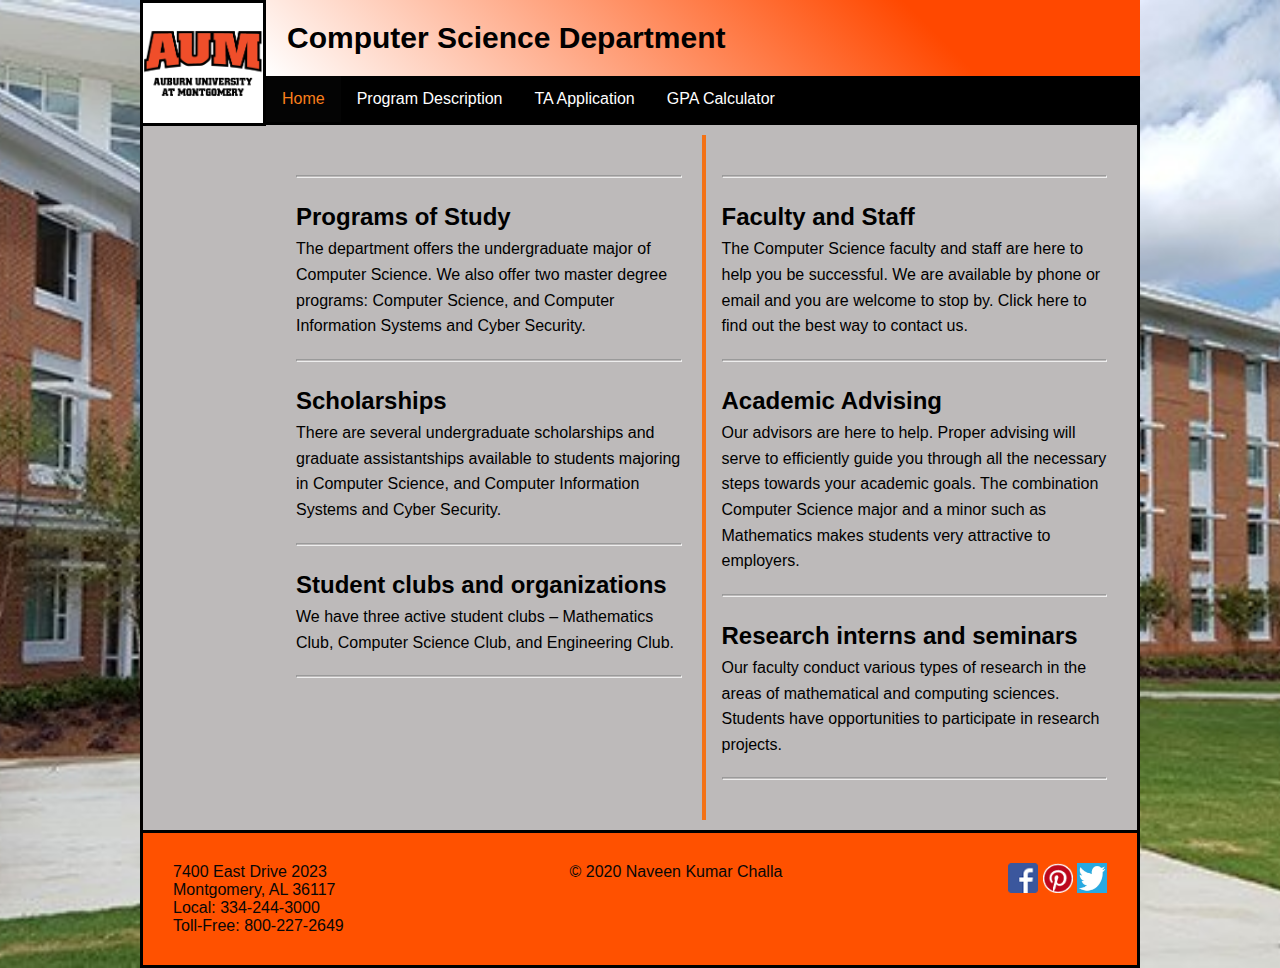
<file: index.html>
<!DOCTYPE html>
<html lang="en">
    <head>
        <meta charset="utf-8"/>
        <title>Computer Science Department</title>
        <link rel="stylesheet" href="./styles/home.css">
    </head>
    <body>
        <img src="./images/logo.png" alt="AUM" class="leftside" height="120px" width="120px">
        <header>
            <h1 id="nav_heading">Computer Science Department</h1>
        </header>
        <div class="navbar">
            <ul>
                <li><a class="active" href="./index.html">Home</a></li>
                <li><a href="./description.html">Program Description</a></li>
                <li><a href="./TA.html">TA Application</a></li>
                <li><a href="./GPA.html">GPA Calculator</a></li>
            </ul>
        </div>

        <div class="content">
            <div class="container">
                <div class="column">
                    <hr>
                    <h2>Programs of Study</h2>
                    <p>
                        The department offers the undergraduate major of Computer Science. We also offer two master degree programs: Computer Science, and Computer Information Systems and Cyber Security.</p>
                    <hr>
                    <h2>Scholarships</h2>
                    <p>There are several undergraduate scholarships and graduate assistantships available to students majoring in Computer Science, and Computer Information Systems and Cyber Security.</p>
                    <hr>
                    <h2>Student clubs and organizations</h2>
                    <p>We have three active student clubs – Mathematics Club, Computer Science Club, and Engineering Club.</p>
                    <hr>
                </div>
                <div class="column">
                    <hr>
                    <h2>Faculty and Staff</h2>
                    <p>The Computer Science faculty and staff are here to help you be successful. We are available by phone or email and you are welcome to stop by. Click here to find out the best way to contact us.</p>
                    <hr>
                    <h2>Academic Advising</h2>
                    <p>Our advisors are here to help. Proper advising will serve to efficiently guide you through all the necessary steps towards your academic goals. The combination Computer Science major and a minor such as Mathematics makes students very attractive to employers.</p>
                    <hr>
                    <h2>Research interns and seminars</h2>
                    <p>Our faculty conduct various types of research in the areas of mathematical and computing sciences. Students have opportunities to participate in research projects.</p>
                    <hr>
                </div>
            </div>
        </div>
    </body>
   
   
   
    <footer>
        <div class="container">
            <div id="address">
                <p>7400 East Drive   2023 
                    <br>
                    Montgomery, AL 36117
                    <br>
                    Local: 334-244-3000
                    <br>
                    Toll-Free: 800-227-2649</p>
            </div>
            <div class="copyright">
                <p>&copy; 2020 Naveen Kumar Challa</p>
            </div>
            <div id="social-media">
                <img id="fb" src="images/facebook-social-network-logo.png">
                <img id="pin" src="images/pinterest-logo.png">
                <img id="twt" src="images/twt.jpeg">
            </div>
        </div>
    </footer>

</html>
</file>
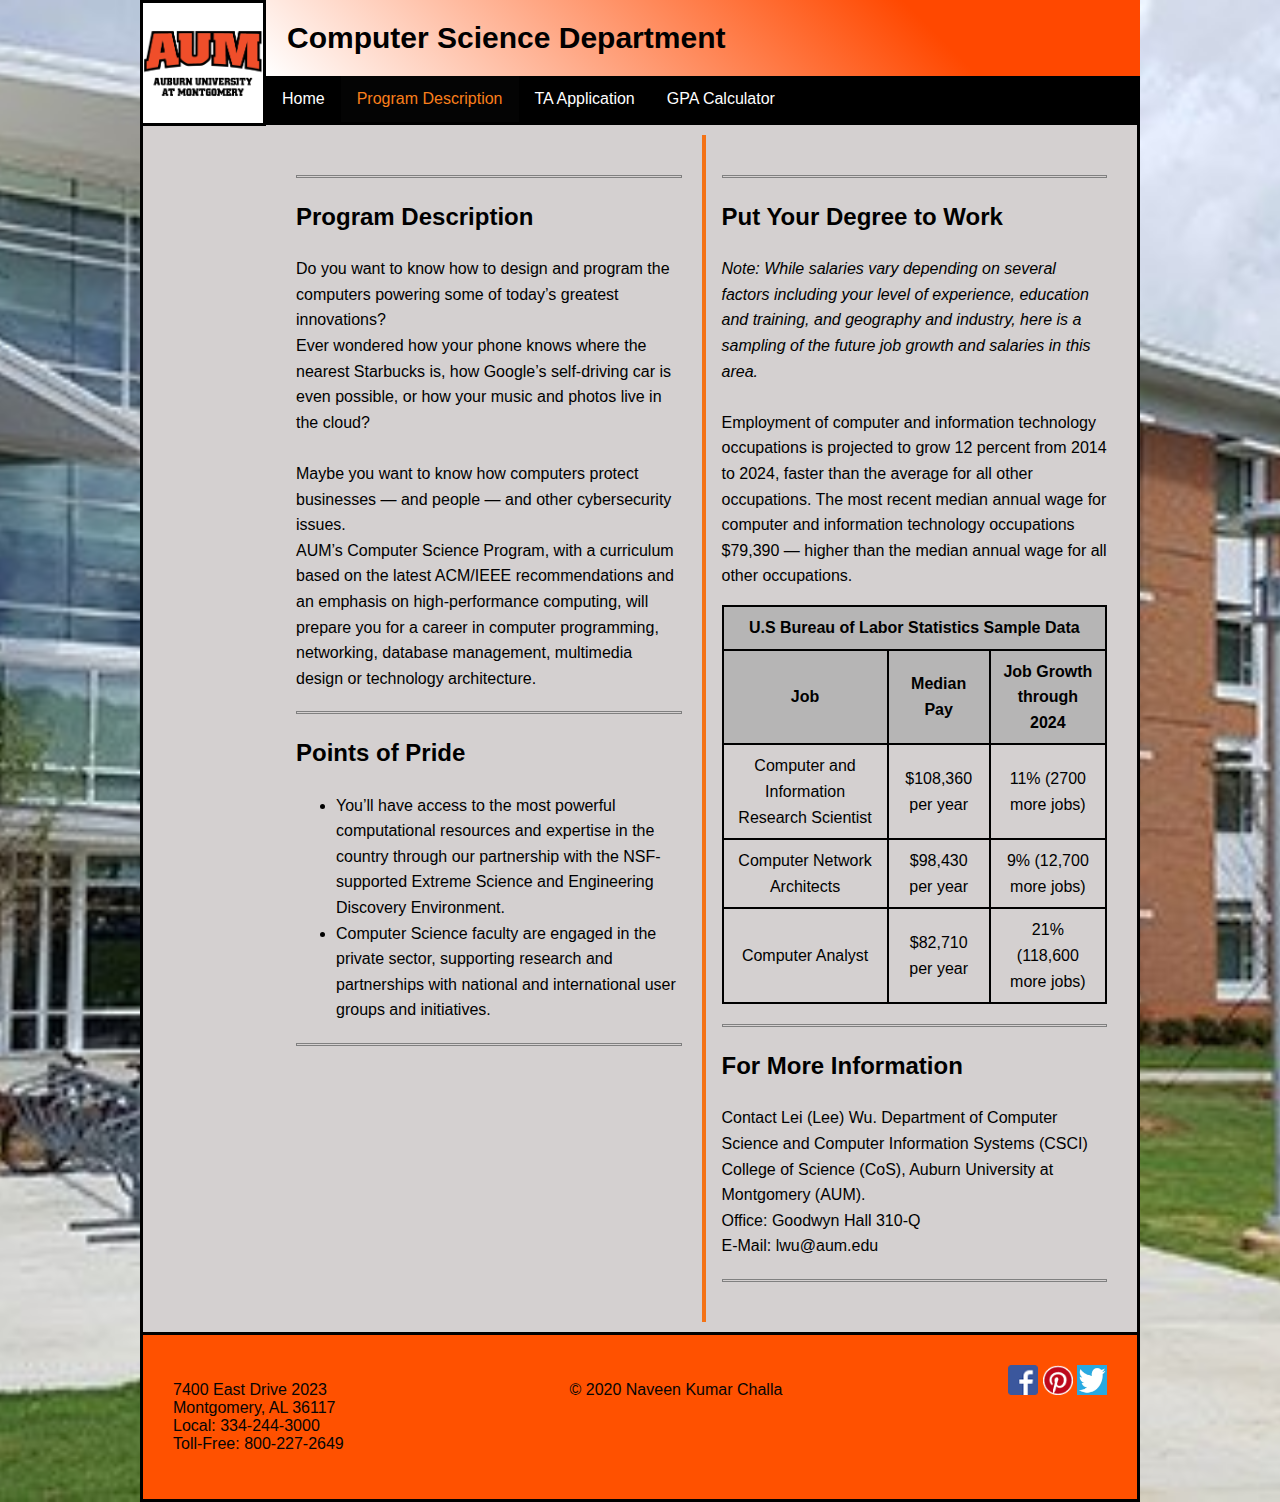
<file: description.html>
<!DOCTYPE html>
<html lang="en">
    <head>
        <meta charset="utf-8"/>
        <title>Computer Science Department</title>

        <link rel="stylesheet" href="styles/description.css">
    </head>
    <body>

        <img src="./images/logo.png" alt="AUM" class="leftside" height="120px" width="120px">
        <header>
            <h1 id="nav_heading">Computer Science Department</h1>
        </header>
        <div class="navbar">
            <ul>
                <li><a href="./index.html">Home</a></li>
                <li><a class="active" href="./description.html">Program Description</a></li>
                <li><a href="./TA.html">TA Application</a></li>
                <li><a href="./GPA.html">GPA Calculator</a></li>
            </ul>
        </div>
        <div class="content">
            <div class="container">
                <div class="column">
                    <hr>
                    <h2>Program Description</h2>
                    <p>Do you want to know how to design and program the computers powering some of today’s greatest innovations?
                        <br>
                        Ever wondered how your phone knows where the nearest Starbucks is, how Google’s self-driving car is even possible, or how your music and photos live in the cloud?
                        <br>
                        <br>
                        Maybe you want to know how computers protect businesses — and people — and other cybersecurity issues.
                        <br>
                        AUM’s Computer Science Program, with a curriculum based on the latest ACM/IEEE recommendations and an emphasis on high-performance computing, will prepare you for a career in computer programming, networking, database management, multimedia design or technology architecture.
                    </p>

                    <hr>
                    <h2>Points of Pride</h2>
                    <ul>
                        <li>You’ll have access to the most powerful computational resources and expertise in the country through our partnership with the NSF-supported Extreme Science and Engineering Discovery Environment.</li>
                        <li>Computer Science faculty are engaged in the private sector, supporting research and partnerships with national and international user groups and initiatives.</li>
                    </ul>
                    <hr>

                </div>

                <div class="column">
                    <hr>
                    <h2>Put Your Degree to Work</h2>
                    <p>
                        <i>Note: While salaries vary depending on several factors including your level of experience, education and training, and geography and industry, here is a sampling of the future job growth and salaries in this area.</i>
                        <br>
                        <br>
                        Employment of computer and information technology occupations is projected to grow 12 percent from 2014 to 2024, faster than the average for all other occupations. The most recent median annual wage for computer and information technology occupations $79,390 — higher than the median annual wage for all other occupations.</p>

                    <table>
                        <thead>
                            <tr>
                                <th colspan="3">U.S Bureau of Labor Statistics Sample Data</th>
                            </tr>
                            <tr>
                                <th>Job</th>
                                <th>Median Pay</th>
                                <th>Job Growth through 2024</th>
                            </tr>
                        </thead>
                        <tbody>
                            <tr>
                                <td>Computer and Information Research Scientist</td>
                                <td>$108,360 per year</td>
                                <td>11% (2700 more jobs)</td>
                            </tr>
                            <tr>
                                <td>Computer Network Architects</td>
                                <td>$98,430 per year</td>
                                <td>9% (12,700 more jobs)</td>
                            </tr>
                            <tr>
                                <td>Computer Analyst</td>
                                <td>$82,710 per year</td>
                                <td>21% (118,600 more jobs)</td>
                            </tr>
                        </tbody>
                    </table>


                    <hr>
                    <h2>For More Information</h2>
                    <p>Contact Lei (Lee) Wu. Department of Computer Science and Computer Information Systems (CSCI) College of Science (CoS), Auburn University at Montgomery (AUM).<br>
                        Office: Goodwyn Hall 310-Q
                        <br>
                        E-Mail: lwu@aum.edu
                    </p>
                    <hr>
                </div>
            </div>
        </div>


    </body>
    <footer>
        <div class="container">
            <div id="address">
                <p>7400 East Drive   2023 
                    <br>
                    Montgomery, AL 36117
                    <br>
                    Local: 334-244-3000
                    <br>
                    Toll-Free: 800-227-2649</p>
            </div>
            <div class="copyright">
                <p>&copy; 2020 Naveen Kumar Challa</p>
            </div>
            <div id="social-media">
                <img id="fb" src="images/facebook-social-network-logo.png">
                <img id="pin" src="images/pinterest-logo.png">
                <img id="twt" src="images/twt.jpeg">
            </div>
        </div>
    </footer>
</html>
</file>
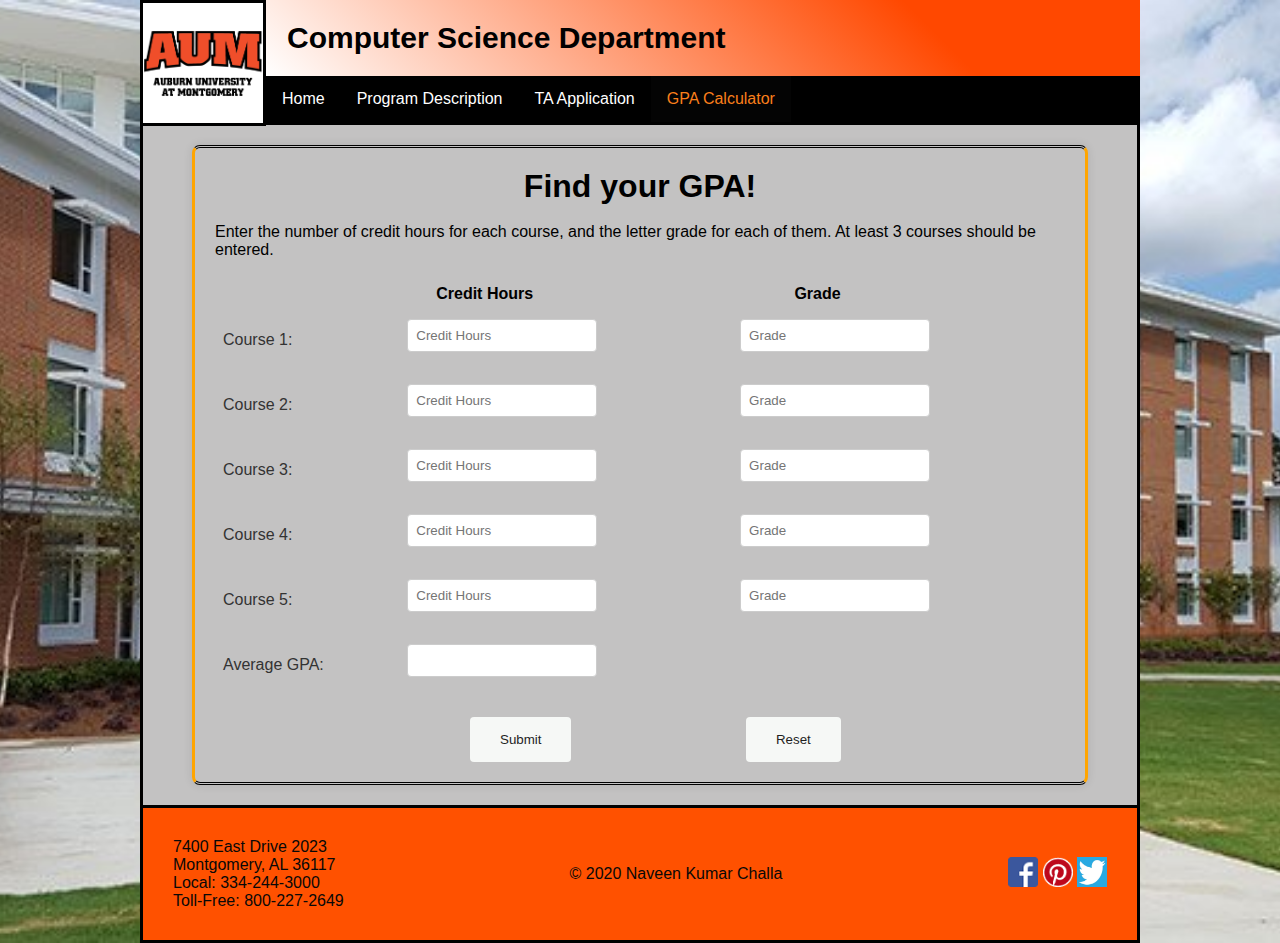
<file: GPA.html>
<!DOCTYPE html>
<html lang="en">
    <head>
        <meta charset="utf-8"/>
        <title>Computer Science Department</title>
        <link rel="stylesheet" href="styles/GPA.css">
        <script src="GPA.js"></script>
    </head>
    <body>
        <img src="./images/logo.png" alt="AUM" class="leftside" height="120px" width="120px">
        <header>
            <h1 id="nav_heading">Computer Science Department</h1>
        </header>
        <div class="navbar">
            <ul>
                <li><a href="./index.html">Home</a></li>
                <li><a href="./description.html">Program Description</a></li>
                <li><a href="./TA.html">TA Application</a></li>
                <li><a class="active" href="./GPA.html">GPA Calculator</a></li>
            </ul>
        </div>

        <div class="content">
        
        <form id="gpaForm">
            <h1>Find your GPA!</h1>
            <br>
            <p>Enter the number of credit hours for each course, and the letter grade for each of them. At least 3 courses should be entered.</p>
            <br>
            
            <table>
                <tr>
                    <th>&nbsp</th>
                    <th class="form-heading">Credit Hours</th>
                    <th class="form-heading">Grade</th>
                </tr>
                
                <tr>
                    <td><label for="course1">Course 1:</label></td>
                    <td><input type="number" id="course1Credit" placeholder="Credit Hours" required></td>
                    <td><input type="text" id="course1Grade" placeholder="Grade" maxlength="1" required></td>
                </tr>
                
                <tr>
                    <td><label for="course2">Course 2:</label></td>
                    <td><input type="number" id="course2Credit" placeholder="Credit Hours" required></td>
                    <td><input type="text" id="course2Grade" placeholder="Grade" maxlength="1" required></td>
                </tr>
                
                <tr>
                    <td><label for="course3">Course 3:</label></td>
                    <td><input type="number" id="course3Credit" placeholder="Credit Hours" required></td>
                    <td><input type="text" id="course3Grade" placeholder="Grade" maxlength="1" required></td>
                </tr>
                
                <tr>
                    <td><label for="course4">Course 4:</label></td>
                    <td><input type="number" id="course4Credit" placeholder="Credit Hours" ></td>
                    <td><input type="text" id="course4Grade" placeholder="Grade" maxlength="1" ></td>
                </tr>
                
                <tr>
                    <td><label for="course5">Course 5:</label></td>
                    <td><input type="number" id="course5Credit" placeholder="Credit Hours" ></td>
                    <td><input type="text" id="course5Grade" placeholder="Grade" maxlength="1" ></td>
                </tr>
                <tr class="tr">
                    <td class="td"><label for="avgGPA">Average GPA:</label></td>
                    <td class="td"><input type="text" id="avgGPA" readonly></td>
                </tr>
            </table>
            
            <input type="submit" class="buttons" value="Submit">
            <input type="reset" class="buttons2" value="Reset">
        </form>
        </div>
    </body>

    <footer>
        <div class="container">
            <div id="address">
                <p>7400 East Drive   2023
                    <br>
                    Montgomery, AL 36117
                    <br>
                    Local: 334-244-3000
                    <br>
                    Toll-Free: 800-227-2649</p>
            </div>
            <div class="copyright">
                <p>&copy; 2020 Naveen Kumar Challa</p>
            </div>
            <div id="social-media">
                <img id="fb" src="images/facebook-social-network-logo.png">
                <img id="pin" src="images/pinterest-logo.png">
                <img id="twt" src="images/twt.jpeg">
            </div>
        </div>
    </footer>
</html>
</file>
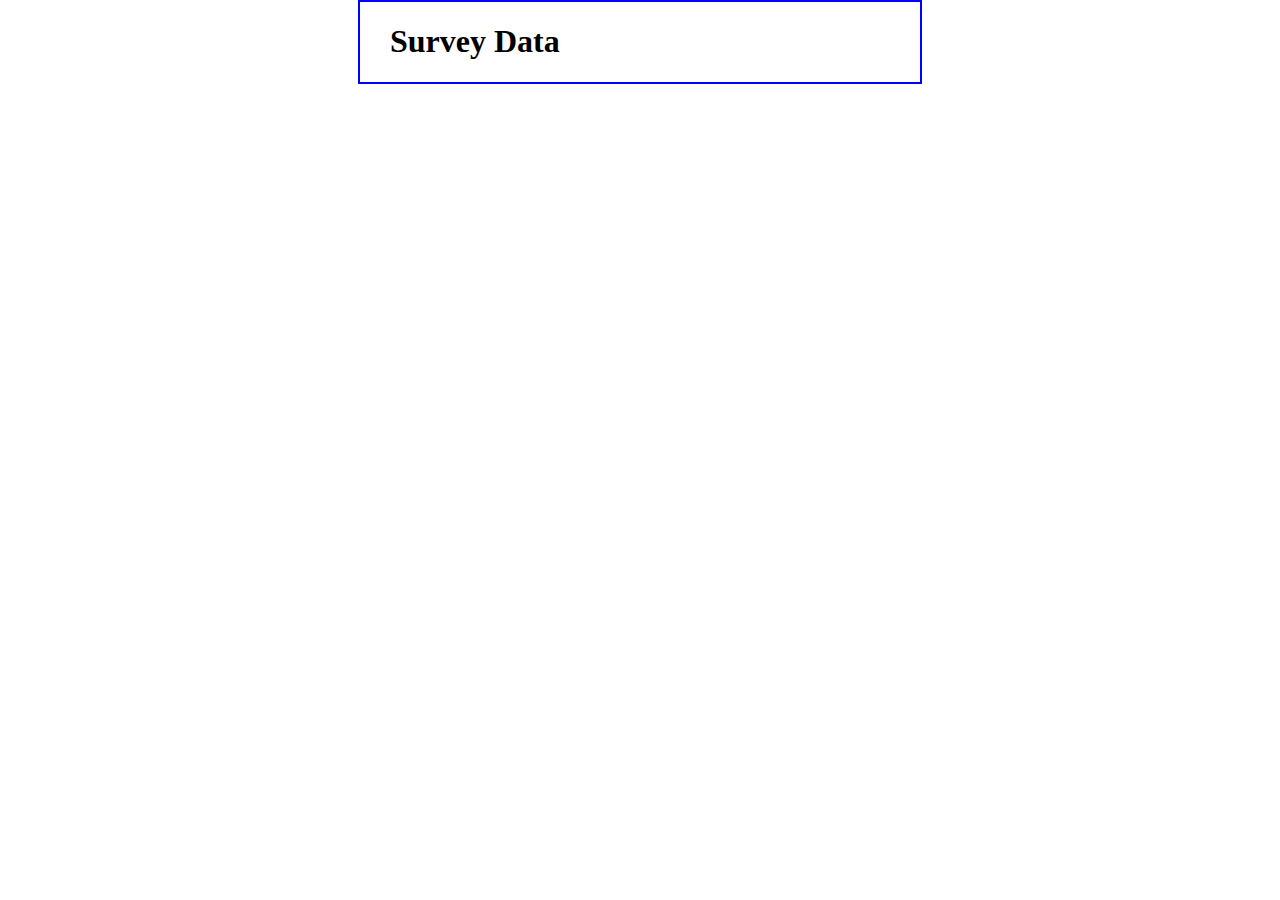
<file: survey_data.html>
<!DOCTYPE html>
<html>
<head>
<title>Survey Data</title>
<style>
    body {
    	width: 500px;
    	margin: 0 auto;
    	padding: 0 30px;
    	border: 2px solid blue;
    }
    dt {
        font-weight: bold;
    }
</style>
<script type="text/javascript">
//<![CDATA[
var decode = function ( text ) {
    text = text.replace(/\+/g, " ");
    text = text.replace(/%[a-fA-F0-9]{2}/g, 
        function ( text ) {
            return String.fromCharCode( "0x" + text.substr(1,2));
        }
    );
    return text;
}
    
var display_data = function () {
    var query = location.search.replace("?", "");
    if ( query == "" ) return;
    
    var fields = query.split("&");
    
    if ( fields.length == 0 ) {
        document.write("<p>No data was submitted.</p>");
    } else {
        document.write("<dl>");
        var field_parts;
        for ( var i in fields ) {
            field_parts = fields[i].split("=");
            field_parts[0] = decode( field_parts[0] );
            field_parts[1] = decode( field_parts[1] );
            document.write("<dt>" + field_parts[0] + "</dt>");
            document.write("<dd>" + field_parts[1] + "</dd>");
        }
        document.write("</dl>");
    }
}
//]]>
</script>
</head>

<body>
    <h1>Survey Data</h1>
    <script>display_data();</script>
</body>
</html>
</file>
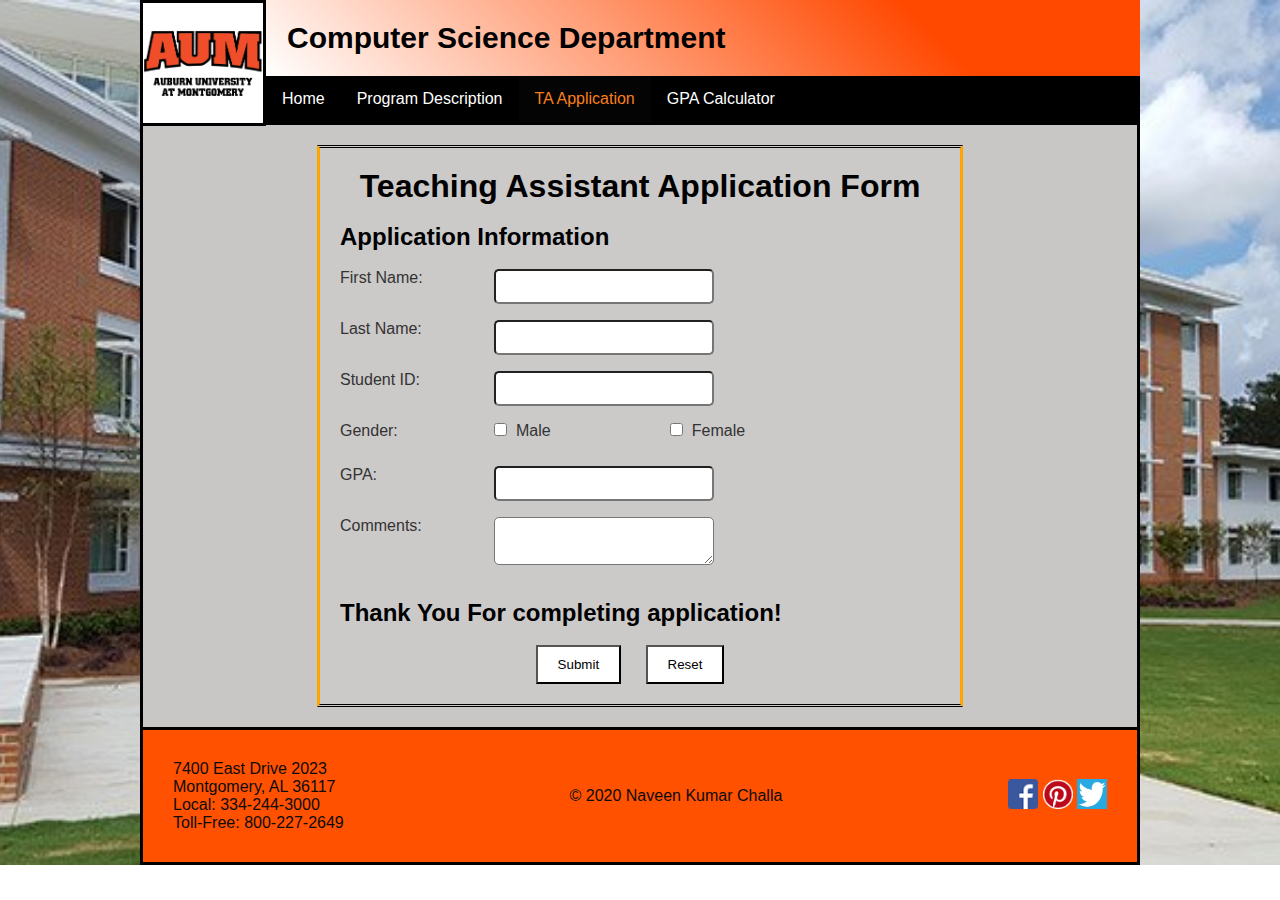
<file: TA.html>
<!DOCTYPE html>
<html lang="en">
<head>
    <meta charset="utf-8" />
    <title>Computer Science Department</title>
    <link rel="stylesheet" href="styles/TA.css">
    <script>
        function updateCheckbox(checkboxId) {
            var checkboxes = document.querySelectorAll('[name="gender"]');
            checkboxes.forEach(function(checkbox) {
                checkbox.checked = checkbox.id === checkboxId;
            });
        }
    </script>
</head>
    
<body>
    <body>
        <img src="./images/logo.png" alt="AUM" class="leftside" height="120px" width="120px">
        <header>
            <h1 id="nav_heading">Computer Science Department</h1>
        </header>
        <div class="navbar">
            <ul>
                <li><a href="./index.html">Home</a></li>
                <li><a href="./description.html">Program Description</a></li>
                <li><a class="active" href="./TA.html">TA Application</a></li>
                <li><a href="./GPA.html">GPA Calculator</a></li>
            </ul>
        </div>

    <div class="content">
    
    <form name="myform" action="survey_data.html" method="get">
        <h1>Teaching Assistant Application Form</h1>
        <br>
        <h2>Application Information</h2>
        <br>

        <!-- First Name -->
        <label for="firstName">First Name:</label>
        <input type="text" name="firstName" id="firstName" required>
        <br>

        <!-- Last Name -->
        <label for="lastName">Last Name:</label>
        <input type="text" name="lastName" id="lastName" required>
        <br>

        <!-- Student ID -->
        <label for="studentID">Student ID:</label>
        <input type="text" name="studentID" id="studentID" required>
        <br>

        <!-- Gender -->
        <label>Gender:</label>
        <input type="checkbox" name="gender" id="male" value="male" onclick="updateCheckbox('male')">
        <label for="male">Male</label>
        <input type="checkbox" name="gender" id="female" value="female" onclick="updateCheckbox('female')">
        <label for="female">Female</label>
        <br>
        <br>

        <!-- GPA -->
        <label for="gpa">GPA:</label>
        <input type="text" name="gpa" id="gpa" required>
        <br>

        <!-- Comments -->
        <label for="comments">Comments:</label>
        <textarea name="comments" id="comments"></textarea>
        <br>
        <br>
        <h2>Thank You For completing application!</h2>
        <br>
        <div class="buttons">
            <input type="submit" name="button" id="button" value="Submit">
            <input type="reset" name="reset" id="reset">
        </div>
    </form>
</div>
</body>
<footer>
    <div class="container">
        <div id="address">
            <p>7400 East Drive   2023
                <br>
                Montgomery, AL 36117
                <br>
                Local: 334-244-3000
                <br>
                Toll-Free: 800-227-2649</p>
        </div>
        <div class="copyright">
            <p>&copy; 2020 Naveen Kumar Challa</p>
        </div>
        <div id="social-media">
            <img id="fb" src="images/facebook-social-network-logo.png">
            <img id="pin" src="images/pinterest-logo.png">
            <img id="twt" src="images/twt.jpeg">
        </div>
    </div>
</footer>

</html>
</file>
<file: styles/home.css>
*{
    margin:0; 
    padding:0;
    font-family: Arial, Helvetica, sans-serif;
}

body {
    background-image: url('./aum3.jpg'); /* Replace 'your-image-url.jpg' with the actual path to your image */
    background-size: cover; /* Ensure the background image covers the entire viewport */
    background-position: center; /* Center the background image */
    background-repeat: no-repeat;
    font-family: Arial, Helvetica, sans-serif;
    box-sizing: border-box; /* Include padding and border in width calculation */
    margin: 0 auto; /* Center the content */
    max-width: 1000px; /* Set the maximum width */
    
}

footer {
    background-color: rgb(255, 81, 0);
    padding: 20px;
    color: #070707;
    box-sizing: border-box; /* Include padding and border in width calculation */
    margin: 0px auto; /* Center the content and add some space at the top */
    max-width: 1000px;
    border-right: 3px solid black;
    border-bottom: 3px solid black;
    border-left: 3px solid black;
}

footer img {
    height: 30px;
    width: 30px;
}

.container {
    display: flex;
    justify-content: space-between;
    padding: 10px;
}

.leftside {
    float: left;
    border: 3px solid black;
    background-color: white;
}

#nav_heading {
    background-image: -webkit-linear-gradient(45deg, white 0%, rgb(255, 72, 0) 75%);
    background-image: -moz-linear-gradient(45deg, white 0%, rgb(255, 72, 0) 75%);
    background-image: -o-linear-gradient(45deg, white 0%, rgb(255, 72, 0) 75%);
    background-image: linear-gradient(45deg, white 0%, rgb(255, 72, 0) 75%);
    padding: 21px;
    display: flex;
    justify-content: space-between;
    align-items: center;
    text-align: center;
    font-size: 30px;
}

.navbar {
    align-items: center;
}

.navbar ul {
    list-style-type: none;
    margin: 0;
    padding: 0;
    background-color: black;
    display: flex; /* Use flexbox to make it responsive */
}

.navbar li:last-child {
    border-right: none;
}

.navbar li a {
    display: block;
    color: white;
    text-align: center;
    padding: 14px 16px;
    text-decoration: none;
    width: 100%; /* Take up the entire width */
    box-sizing: border-box; /* Include padding and border in width */
}

.navbar .active {
    background-color: #040404;
    color: rgb(250, 127, 27);
}

.content {
    background-color: rgb(189, 186, 186);
    border: 3px solid black;
}

.column {
    flex: 1;
    padding: 20px;
    position: relative;
    line-height: 1.6;
}

.column::before {
    content: "";
    position: absolute;
    top: 0;
    bottom: 0;
    left: 100%;
    border-left: 4px solid #f47215;
}

.column:last-child::before {
    display: none;
}

hr {
    height: 1px;
    margin: 20px 0;
}
</file>
<file: styles/description.css>
/* *{
    margin:0; 
    padding:0;
    font-family: Arial, Helvetica, sans-serif;
} */

body {
    background-image: url('./aum3.jpg'); /* Replace 'your-image-url.jpg' with the actual path to your image */
    background-size: cover; /* Ensure the background image covers the entire viewport */
    background-position: center; /* Center the background image */
    background-repeat: no-repeat;
    font-family: Arial, Helvetica, sans-serif;
    box-sizing: border-box; /* Include padding and border in width calculation */
    margin: 0 auto; /* Center the content */
    max-width: 1000px; /* Set the maximum width */
}

footer {
    background-color: rgb(255, 81, 0);
    padding: 20px;
    color: #050505;
    box-sizing: border-box; /* Include padding and border in width calculation */
    margin: 0px auto; /* Center the content and add some space at the top */
    max-width: 1000px;
    border-right: 3px solid black;
    border-bottom: 3px solid black;
    border-left: 3px solid black;
}

footer img {
    height: 30px;
    width: 30px;
}

.container {
    display: flex;
    justify-content: space-between;
    padding: 10px;
}

.leftside {
    float: left;
    border: 3px solid black;
    background-color: white;
}

.content {
    background-color: rgb(212, 208, 208);
    border: 3px solid black;
}

#nav_heading {
    background-image: -webkit-linear-gradient(45deg, white 0%, rgb(255, 72, 0) 75%);
    background-image: -moz-linear-gradient(45deg, white 0%, rgb(255, 72, 0) 75%);
    background-image: -o-linear-gradient(45deg, white 0%, rgb(255, 72, 0) 75%);
    background-image: linear-gradient(45deg, white 0%, rgb(255, 72, 0) 75%);
    padding: 21px;
    display: flex;
    justify-content: space-between;
    align-items: center;
    text-align: center;
    font-size: 30px;
    margin: 0;
}

.navbar {
    align-items: center;
}

.navbar ul {
    list-style-type: none;
    margin: 0;
    padding: 0;
    background-color: black;
    display: flex; /* Use flexbox to make it responsive */
}

.navbar li:last-child {
    border-right: none;
}

.navbar li a {
    display: block;
    color: white;
    text-align: center;
    padding: 14px 16px;
    text-decoration: none;
    width: 100%; /* Take up the entire width */
    box-sizing: border-box; /* Include padding and border in width */
}

.navbar .active {
    background-color: #040404;
    color: rgb(250, 127, 27);
}

.column {
    flex: 1;
    padding: 20px;
    position: relative;
    line-height: 1.6;
}

.column::before {
    content: "";
    position: absolute;
    top: 0px;
    bottom: 0px;
    left: 100%;
    border-left: 4px solid #f47215;
}

.column:last-child::before {
    display: none;
}

hr {
    height: 1px ;
    margin: 20px 0;
    border: 1px solid;
}

table {
    border-collapse: collapse;
    width: 100%;
}

th, td {
    border: 2px solid black;
    padding: 8px;
    text-align: center;
}

th {
    background-color: rgb(182, 181, 181);
}

tr:hover {
    background-color: #cfcece;
}
</file>
<file: styles/GPA.css>
*{
    margin:0; 
    padding:0;
    font-family: Arial, Helvetica, sans-serif;
}

body {
    background-image: url('./aum3.jpg'); /* Replace 'your-image-url.jpg' with the actual path to your image */
    background-size: cover; /* Ensure the background image covers the entire viewport */
    background-position: center; /* Center the background image */
    background-repeat: no-repeat;
    font-family: Arial, Helvetica, sans-serif;
    box-sizing: border-box; /* Include padding and border in width calculation */
    margin: 0 auto; /* Center the content */
    max-width: 1000px; /* Set the maximum width */
    
}

footer {
    background-color: rgb(255, 81, 0);
    padding: 20px;
    color: #080808;
    box-sizing: border-box; /* Include padding and border in width calculation */
    margin: 0px auto; /* Center the content and add some space at the top */
    max-width: 1000px;
    border-right: 3px solid black;
    border-bottom: 3px solid black;
    border-left: 3px solid black;
}

footer img {
    height: 30px;
    width: 30px;
}

.container {
    display: flex;
    justify-content: space-between;
    align-items: center;
    padding: 10px;
}

.leftside {
    float: left;
    border: 3px solid black;
    background-color: white;
}

#nav_heading {
    background-image: -webkit-linear-gradient(45deg, white 0%, rgb(255, 72, 0) 75%);
    background-image: -moz-linear-gradient(45deg, white 0%, rgb(255, 72, 0) 75%);
    background-image: -o-linear-gradient(45deg, white 0%, rgb(255, 72, 0) 75%);
    background-image: linear-gradient(45deg, white 0%, rgb(255, 72, 0) 75%);
    padding: 21px;
    display: flex;
    justify-content: space-between;
    align-items: center;
    text-align: center;
    font-size: 30px;
}

.navbar {
    align-items: center;
}

.navbar ul {
    list-style-type: none;
    margin: 0;
    padding: 0;
    background-color: black;
    display: flex; /* Use flexbox to make it responsive */
}

.navbar li:last-child {
    border-right: none;
}

.navbar li a {
    display: block;
    color: white;
    text-align: center;
    padding: 14px 16px;
    text-decoration: none;
    width: 100%; /* Take up the entire width */
    box-sizing: border-box; /* Include padding and border in width */
}

.navbar .active {
    background-color: #040404;
    color: rgb(250, 127, 27);
}

.content {
    background-color: rgb(195, 194, 194);
    border: 3px solid black;
}

form {
    max-width: 850px;
    margin: 20px auto;
    background-color: rgb(195, 194, 194);
    padding: 20px;
    border-radius: 8px;
    box-shadow: 0 0 10px rgba(0, 0, 0, 0.1);
    border-right: 3px solid orange;
    border-left: 3px solid orange;
    border-bottom: 3px double;
    border-top: 3px double;
}

label {
    display: inline-block;
    margin-bottom: 8px;
    color: #333;
}

table {
    width: 100%;
    margin-bottom: 16px;
    border-collapse: collapse;
}

th, td {
    padding: 8px;
    box-sizing: border-box;
}

input[type="number"],
input[type="text"] {
    width: 60%;
    padding: 8px;
    margin-bottom: 16px;
    border: 1px solid #ccc;
    border-radius: 4px;
    box-sizing: border-box;
}

input[type="submit"],
input[type="reset"] {
    background-color: #f6f8f6;
    color: #1f1f1f;
    padding: 15px 30px 15px 30px;
    border: none;
    border-radius: 4px;
    cursor: pointer;
}

input[type="submit"]:hover,
input[type="reset"]:hover {
    background-color: #a6a7a6;
}

.form-heading {
    text-align: center;
    padding-right: 20%;
}

.buttons {
    display: inline-block;
    margin-left: 30%;
}

.buttons2 {
    display: inline-block;
    margin-left: 20%;
}

h1{
    text-align: center;
}
</file>
<file: styles/TA.css>
* {
    margin: 0;
    padding: 0;
    font-family: Arial, Helvetica, sans-serif;
}

body {
    background-image: url('./aum3.jpg'); /* Replace 'your-image-url.jpg' with the actual path to your image */
    background-size: cover; /* Ensure the background image covers the entire viewport */
    background-position: center; /* Center the background image */
    background-repeat: no-repeat;
    font-family: Arial, Helvetica, sans-serif;
    box-sizing: border-box; /* Include padding and border in width calculation */
    margin: 0 auto; /* Center the content */
    max-width: 1000px; /* Set the maximum width */
}

footer {
    background-color: rgb(255, 81, 0);
    padding: 20px;
    color: #0c0c0c;
    box-sizing: border-box; /* Include padding and border in width calculation */
    margin: 0px auto; /* Center the content and add some space at the top */
    max-width: 1000px;
    border-right: 3px solid black;
    border-bottom: 3px solid black;
    border-left: 3px solid black;
}

footer img {
    height: 30px;
    width: 30px;
}

.container {
    display: flex;
    justify-content: space-between;
    align-items: center;
    padding: 10px;
}

.leftside {
    float: left;
    border: 3px solid black;
    background-color: white;
}

#nav_heading {
    background-image: -webkit-linear-gradient(45deg, white 0%, rgb(255, 72, 0) 75%);
    background-image: -moz-linear-gradient(45deg, white 0%, rgb(255, 72, 0) 75%);
    background-image: -o-linear-gradient(45deg, white 0%, rgb(255, 72, 0) 75%);
    background-image: linear-gradient(45deg, white 0%, rgb(255, 72, 0) 75%);
    padding: 21px;
    display: flex;
    justify-content: space-between;
    align-items: center;
    text-align: center;
    font-size: 30px;
}

.navbar {
    align-items: center;
}

.navbar ul {
    list-style-type: none;
    margin: 0;
    padding: 0;
    background-color: black;
    display: flex; /* Use flexbox to make it responsive */
}

.navbar li:last-child {
    border-right: none;
}

.navbar li a {
    display: block;
    color: white;
    text-align: center;
    padding: 14px 16px;
    text-decoration: none;
    width: 100%; /* Take up the entire width */
    box-sizing: border-box; /* Include padding and border in width */
}

.navbar .active {
    background-color: #040404;
    color: rgb(250, 127, 27);
}

.content {
    background-color: #c9c6c6;
    border: 3px solid black;
}
/* body {
    font-family: 'Arial', sans-serif;
    background-color: #f2f2f2;
    margin: 0;
    padding: 0;
} */

h1 {
    text-align: center;
}

form {
    max-width: 600px;
    margin: 20px auto;
    padding: 20px;
    background-color: #ccc9c9;
    border-right: 3px solid orange;
    border-left: 3px solid orange;
    border-bottom: 3px double;
    border-top: 3px double;
}

label {
    display: inline-block;
    width: 150px;
    margin-bottom: 8px;
    color: #333;
}

input[type="text"],
textarea {
    width: calc(50% - 80px); /* Adjust the width as needed */
    padding: 8px;
    margin-bottom: 16px;
    border-radius: 5px;
    box-sizing: border-box;
    display: inline-block;
    vertical-align: top; /* Align the textarea with the top of the text input */
}

input[type="checkbox"] {
    margin-right: 4px;
}

.buttons {
    text-align: center;
}

input[type="submit"],
input[type="reset"] {
    background-color: white;
    color: black;
    padding: 10px 20px;
    cursor: pointer;
    margin-right: 20px;
}
</file>
